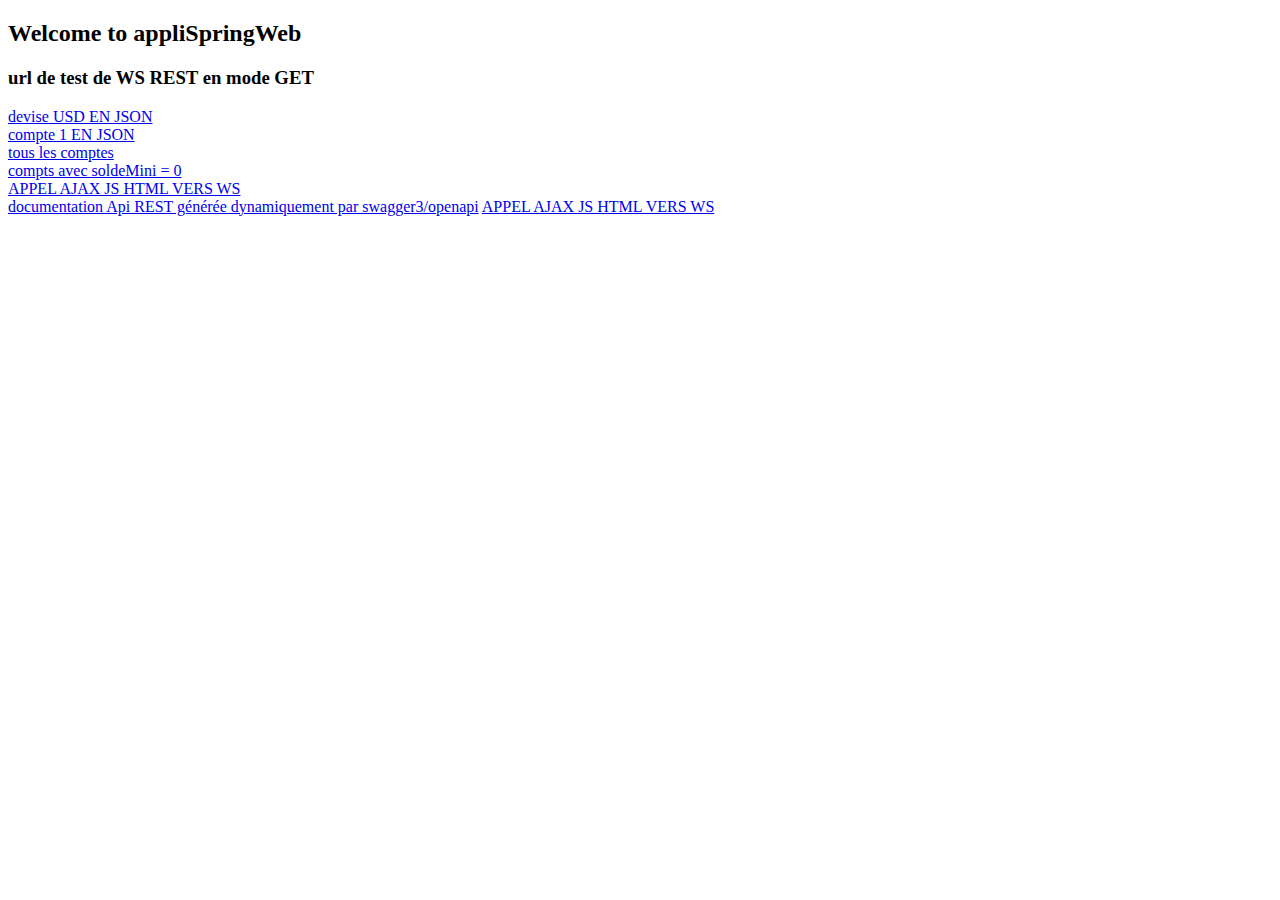
<file: appliSpringWeb/src/main/resources/static/index.html>
<!DOCTYPE html>
<html>
<head>
<meta charset="UTF-8">
<title>Insert title here</title>
</head>
<body>
<h2>Welcome to appliSpringWeb</h2>
<h3>url de test de WS REST en mode GET</h3>
<a href="./api-devise/devise/USD">devise USD EN JSON</a><br>
<a href="./api-bank/compte/1">compte 1 EN JSON</a><br>
<a href="./api-bank/compte">tous les comptes</a><br>
<a href="./api-bank/compte?soldeMini=1000">compts avec soldeMini = 0</a><br>
<a href="compteAjax.html">APPEL AJAX JS HTML VERS WS</a><br>
<a href="./doc-swagger.html">documentation Api REST générée dynamiquement par swagger3/openapi</a>
<a href="compteAjax.html">APPEL AJAX JS HTML VERS WS</a><br>
</body>
</html>
</file>
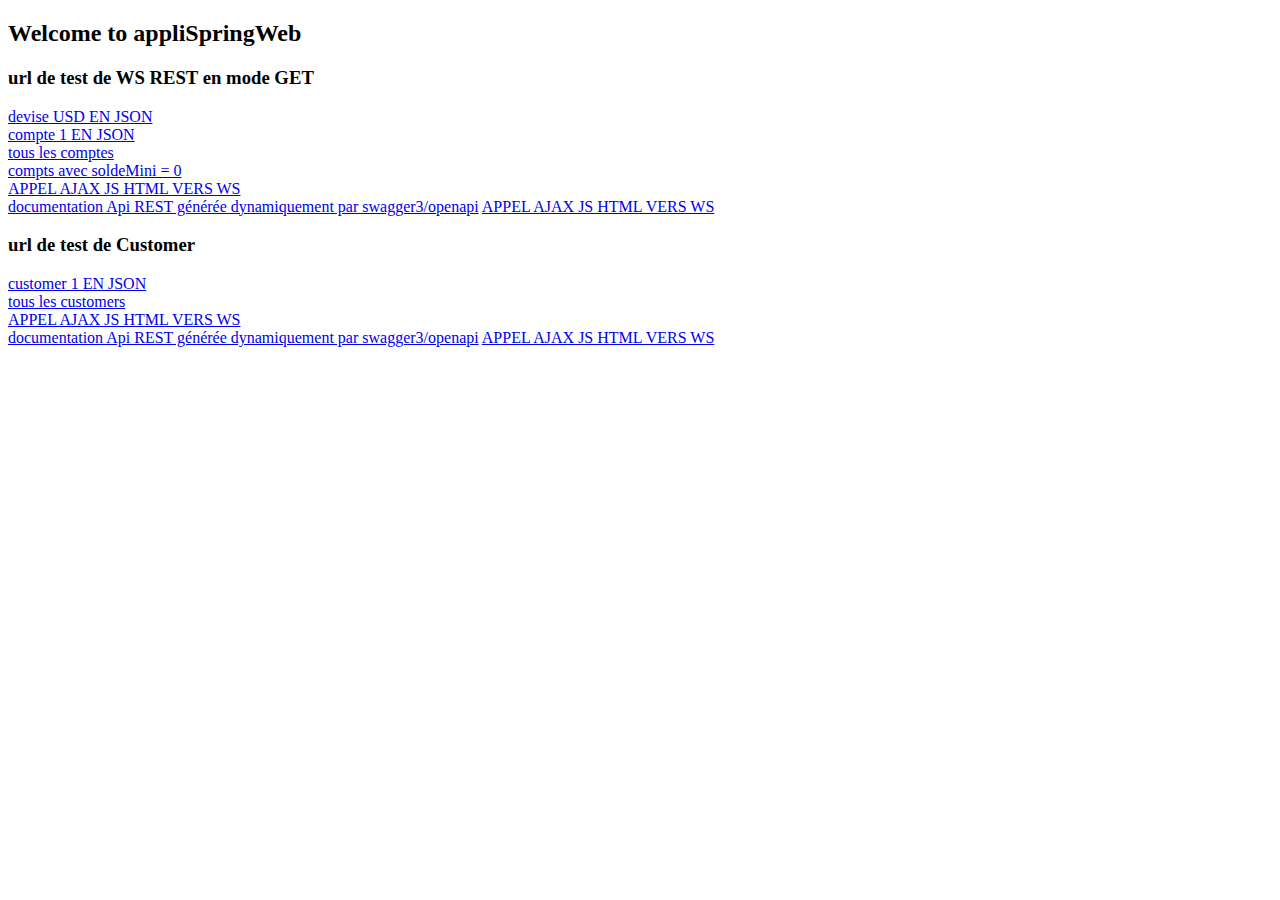
<file: appliSpringWeb3/src/main/resources/static/index.html>
<!DOCTYPE html>
<html>
<head>
<meta charset="UTF-8">
<title>Insert title here</title>
</head>
<body>
<h2>Welcome to appliSpringWeb</h2>
<h3>url de test de WS REST en mode GET</h3>
<a href="./api-devise/devise/USD">devise USD EN JSON</a><br>
<a href="./api-bank/compte/1">compte 1 EN JSON</a><br>
<a href="./api-bank/compte">tous les comptes</a><br>
<a href="./api-bank/compte?soldeMini=1000">compts avec soldeMini = 0</a><br>
<a href="compteAjax.html">APPEL AJAX JS HTML VERS WS</a><br>
<a href="./doc-swagger.html">documentation Api REST générée dynamiquement par swagger3/openapi</a>
<a href="compteAjax.html">APPEL AJAX JS HTML VERS WS</a><br>


<h3>url de test de Customer</h3>


<a href="./api-client/customer/1">customer 1 EN JSON</a><br>
<a href="./api-client/customer">tous les customers</a><br>
<a href="customerAjax.html">APPEL AJAX JS HTML VERS WS</a><br>
<a href="./doc-swagger.html">documentation Api REST générée dynamiquement par swagger3/openapi</a>
<a href="customerAjax.html">APPEL AJAX JS HTML VERS WS</a><br>

</body>
</html>
</file>
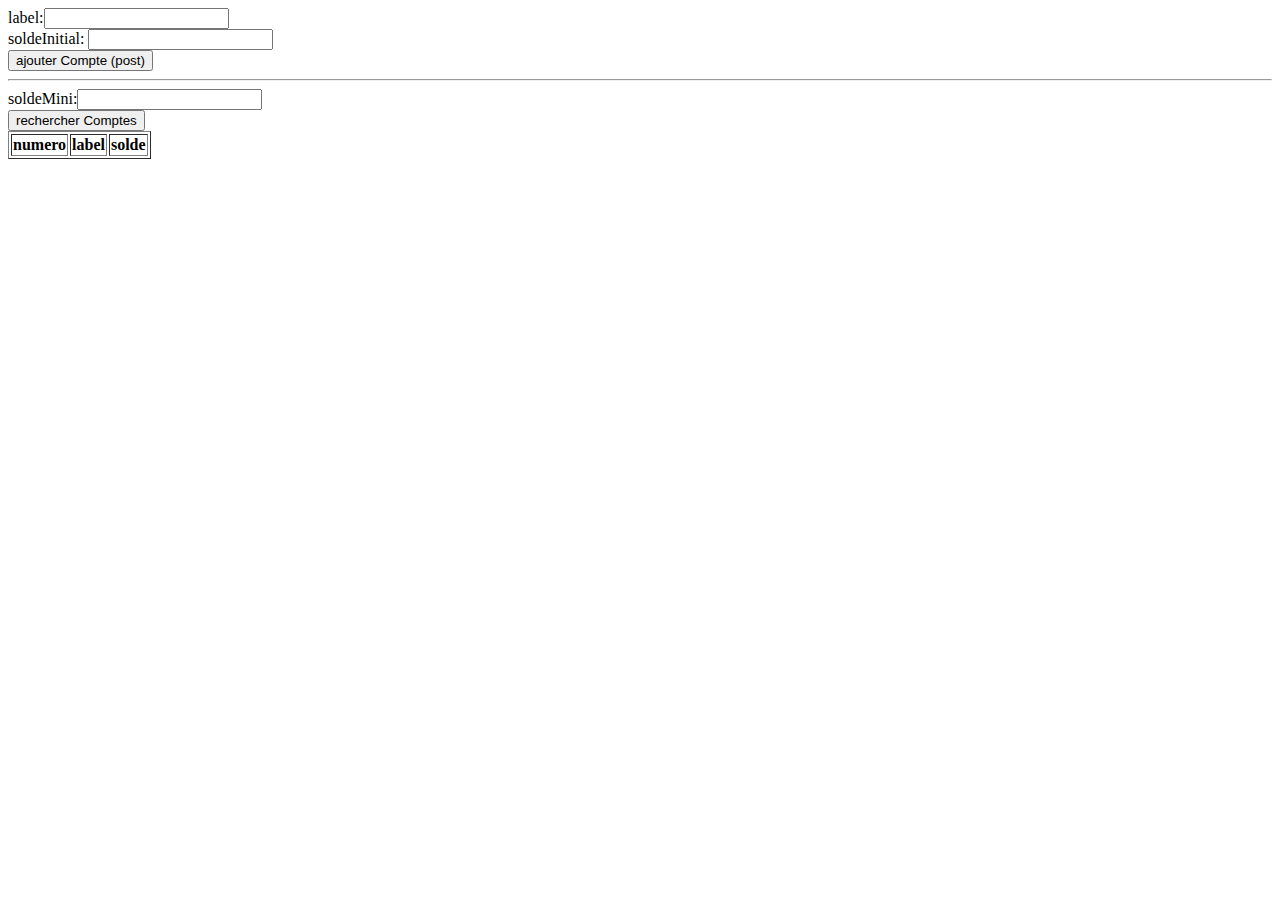
<file: appliSpringWeb/src/main/resources/static/compteAjax.html>
<!DOCTYPE html>
<html>
<head>
<meta charset="UTF-8">
<title>CompteAjax</title>
<script src="my_ajax_file.js"></script>
<script src="compteAjax.js"></script>
</head>
<body>

	label:<input id="inputLabel"/><br/>
	soldeInitial: <input id="inputSoldeInitial"/> <br/>
	<button id="btnAjout">ajouter Compte (post)</button>
 	<hr/>
	soldeMini:<input id="inputSoldeMini"> <br/>
	<button id="btnRechercher">rechercher Comptes</button>

	<table border="1">
	<thead>
	<tr><th>numero</th><th>label</th><th>solde</th></tr>
	</thead>
	<tbody id="table_body">
		<!-- <tr><td>1</td><td>compte2</td><td>50.0</td></tr> -->
	</tbody>
	</table>
</body>
</html>
</file>
